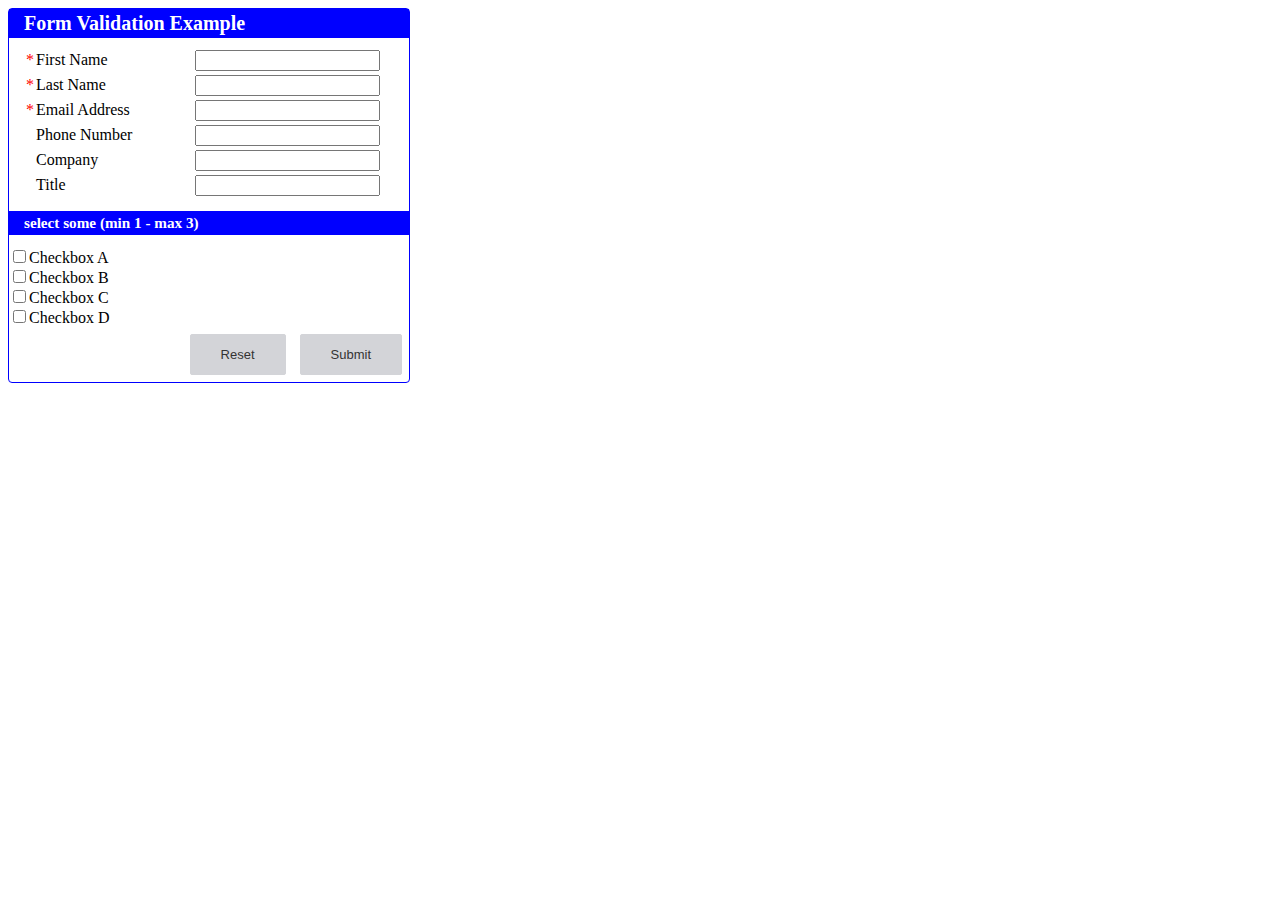
<file: examples/advancedCustomErrors/index.html>
<!DOCTYPE html>
<html>
<head>
	<title>Form Validation Example</title>
	<link rel="stylesheet" href="https://maxcdn.bootstrapcdn.com/font-awesome/4.5.0/css/font-awesome.min.css">
	<link href="css/style.css" rel="stylesheet" type="text/css" media="screen" />
	<script src="http://code.jquery.com/jquery-2.2.0.min.js" type="text/javascript"></script>
	<script src="js/main.js" type="text/javascript"></script>
	<script src="../../JQuery-form-validator.js" type="text/javascript"></script>
</head>
<body>
	<div id="errorMessageBox"></div>
	<form id="testForm" error_diplay="#errorMessageBox">
		<h1>Form Validation Example</h1>
		<div>
			<label for="fname" id="fnamelabel" class="asterisk">First Name</label>
			<input type="text" name="fname" id="fname" data-err-msg="You must enter a first name." class="textbox" required/>
		</div>
        <div>
			<label for="lname" id="lnamelabel" class="asterisk">Last Name</label>
            <input type="text" name="lname" id="lname" data-err-msg="You must enter a last name." class="textbox" required/>
		</div>
        <div>
			<label for="email" id="emaillabel" class="asterisk">Email Address</label>
            <input type="email" name="email" id="email" data-err-msg="You must enter an email address." class="textbox" required/>
		</div> 
		<div>
			<label for="phone">Phone Number</label>
			<input type="tel" name="fax" id="fax" class="textbox" size="20" maxlength="20" />
		</div>
		<div>
			<label for="company">Company</label>
			<input type="text" name="company" id="company" class="textbox" />
		</div>
		<div>
			<label for="title">Title</label>
			<input type="text" name="title" id="title" class="textbox" />
		</div>
		<div class="clear-padding" data-err-title="Checkbox Group" data-validate="checkbox_group" data-min-select="1" data-max-select="3">
			<h2>select some (min 1 - max 3)</h2>
			<div><input type="checkbox" name="cha" value="checkbox A"/>Checkbox A</div>
			<div><input type="checkbox" name="chb" value="checkbox B"/>Checkbox B</div>
			<div><input type="checkbox" name="chc" value="checkbox C"/>Checkbox C</div>
			<div><input type="checkbox" name="chd" value="checkbox D"/>Checkbox D</div>
		</div>
		<div class="floatRight">
			<input type="reset" value="Reset"/>
            <input type="submit" value="Submit"/>	
		</div>
	</form>
	
</body>
</html>
</file>
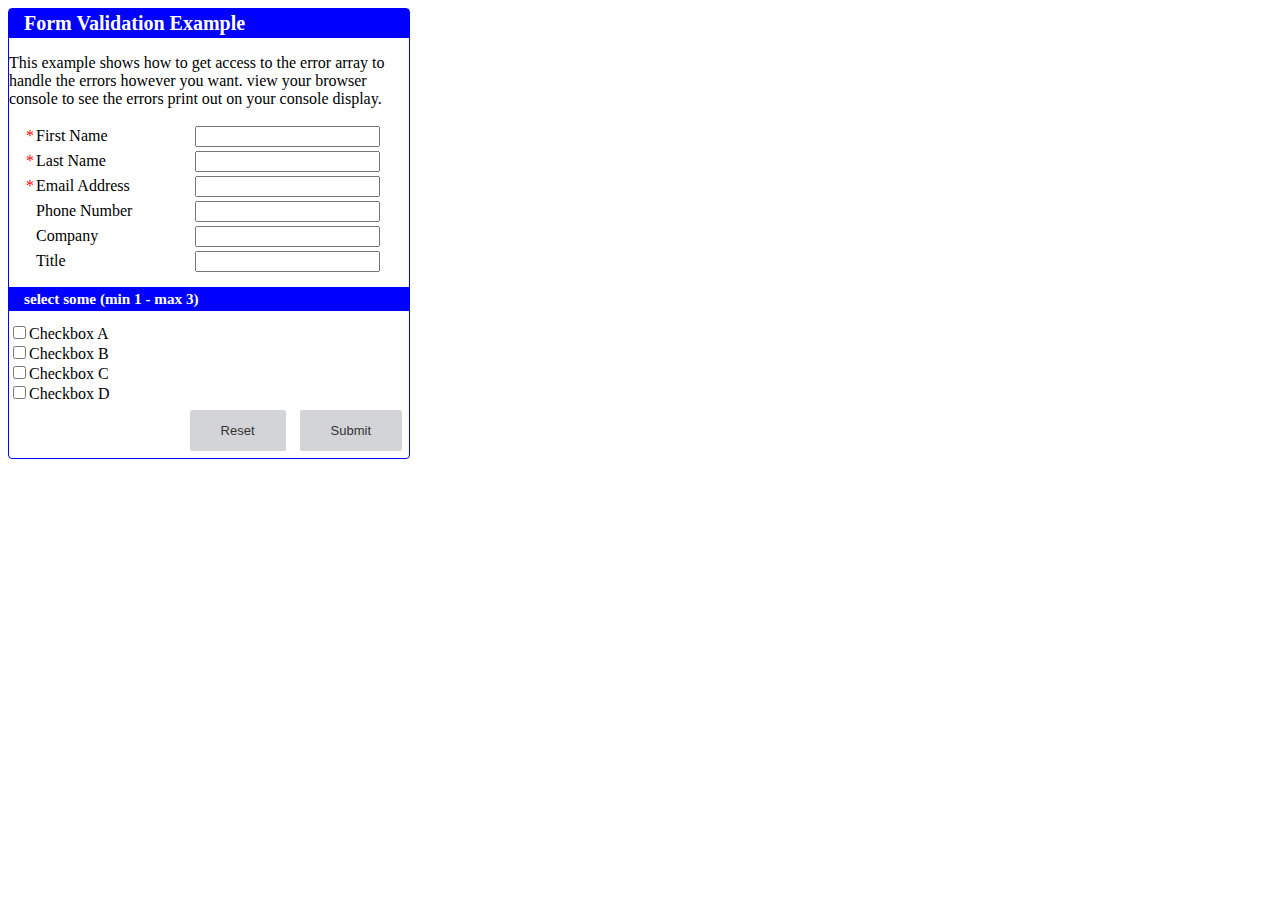
<file: examples/customError/index.html>
<!DOCTYPE html>
<html>
<head>
	<title>Form Validation Example</title>
	<link rel="stylesheet" href="https://maxcdn.bootstrapcdn.com/font-awesome/4.5.0/css/font-awesome.min.css">
	<link href="css/style.css" rel="stylesheet" type="text/css" media="screen" />
	<script src="http://code.jquery.com/jquery-2.2.0.min.js" type="text/javascript"></script>
	<script src="js/main.js" type="text/javascript"></script>
	<script src="../../JQuery-form-validator.js" type="text/javascript"></script>
</head>
<body>
	<div id="errorMessageBox"></div>
	<form id="testForm" error_diplay="#errorMessageBox">
		<h1>Form Validation Example</h1>
		<p>This example shows how to get access to the error array to handle the errors however you want. view your browser console to see the errors print out on your console display.</p>
		<div>
			<label for="fname" id="fnamelabel" class="asterisk">First Name</label>
			<input type="text" name="fname" id="fname" data-err-msg="You must enter a first name." class="textbox" required/>
		</div>
        <div>
			<label for="lname" id="lnamelabel" class="asterisk">Last Name</label>
            <input type="text" name="lname" id="lname" data-err-msg="You must enter a last name." class="textbox" required/>
		</div>
        <div>
			<label for="email" id="emaillabel" class="asterisk">Email Address</label>
            <input type="email" name="email" id="email" data-err-msg="You must enter an email address." class="textbox" required/>
		</div> 
		<div>
			<label for="phone">Phone Number</label>
			<input type="tel" name="fax" id="fax" class="textbox" size="20" maxlength="20" />
		</div>
		<div>
			<label for="company">Company</label>
			<input type="text" name="company" id="company" class="textbox" />
		</div>
		<div>
			<label for="title">Title</label>
			<input type="text" name="title" id="title" class="textbox" />
		</div>
		<div class="clear-padding" data-err-title="Checkbox Group" data-validate="checkbox_group" data-min-select="1" data-max-select="3">
			<h2>select some (min 1 - max 3)</h2>
			<div><input type="checkbox" name="cha" value="checkbox A"/>Checkbox A</div>
			<div><input type="checkbox" name="chb" value="checkbox B"/>Checkbox B</div>
			<div><input type="checkbox" name="chc" value="checkbox C"/>Checkbox C</div>
			<div><input type="checkbox" name="chd" value="checkbox D"/>Checkbox D</div>
		</div>
		<div class="floatRight">
			<input type="reset" value="Reset"/>
            <input type="submit" value="Submit"/>	
		</div>
	</form>
	
</body>
</html>
</file>
<file: examples/advancedCustomErrors/css/style.css>
body{
	font-size:16px;
}

form{
	border:1px solid blue;
	width:400px;
	border-radius:4px;
}

form h1,
form h2{
	background:blue;
	color:white;
	padding:3px 15px 3px 15px;
}

label{
	display:inline-block;
	width:40%;
	padding-left:17px;
}

label.asterisk::before {
	color:red;
	padding-right:4px;
	content: "*"; 
	position:absolute;
	margin-left:-10px;
}

form > div{
	padding:2px 2px 2px 10px;
}

.clear-padding{
	padding:0px;
}

form > h1{
	margin:0px 0px 10px 0px;
	font-size:1.25em;
}

form h2{
	font-size:0.95em;
}

.floatRight{
	text-align:right;
}

input[type=submit],
input[type=reset]{
	font: 13px Arial, Helvetica, sans-serif;
	border-radius: 2px;
    margin: 5px;
    padding: 12px 30px 12px 30px;
    background: #d3d4d8;
    border: 1px solid #d3d4d8;
    color: #333;
	-webkit-transition: .3s;
}

input[type=submit]:hover,
input[type=reset]:hover{
	opacity: 0.80;
	cursor:pointer;
}

#errorMessageBox{
	border:2px solid red;
	display:none;
	background:lightyellow;
	padding:4px;
	border-radius:4px;
	width: 390px;
	margin-bottom:10px;
	color:#800000;
}

#errorMessageBox h2{
	font-weight:900;
	border-bottom:1px solid black;
	font-size:16px;
	margin:0px;
}

#errorMessageBox  p{
	padding:3px;
	margin:0px 0px 5px 0px;
}

input.error{
	border:1px solid red;
	background:#ffe6e6;
}

div[data-validate=checkbox_group].error  h2{
	background:red;
}
</file>
<file: examples/customError/css/style.css>
body{
	font-size:16px;
}

form{
	border:1px solid blue;
	width:400px;
	border-radius:4px;
}

form h1,
form h2{
	background:blue;
	color:white;
	padding:3px 15px 3px 15px;
}

label{
	display:inline-block;
	width:40%;
	padding-left:17px;
}

label.asterisk::before {
	color:red;
	padding-right:4px;
	content: "*"; 
	position:absolute;
	margin-left:-10px;
}

form > div{
	padding:2px 2px 2px 10px;
}

.clear-padding{
	padding:0px;
}

form > h1{
	margin:0px 0px 10px 0px;
	font-size:1.25em;
}

form h2{
	font-size:0.95em;
}

.floatRight{
	text-align:right;
}

input[type=submit],
input[type=reset]{
	font: 13px Arial, Helvetica, sans-serif;
	border-radius: 2px;
    margin: 5px;
    padding: 12px 30px 12px 30px;
    background: #d3d4d8;
    border: 1px solid #d3d4d8;
    color: #333;
	-webkit-transition: .3s;
}

input[type=submit]:hover,
input[type=reset]:hover{
	opacity: 0.80;
	cursor:pointer;
}

#errorMessageBox{
	border:2px solid red;
	display:none;
	background:lightyellow;
	padding:4px;
	border-radius:4px;
	width: 390px;
	margin-bottom:10px;
}

#errorMessageBox span{
	font-weight:900;
	color:red;
}
</file>
